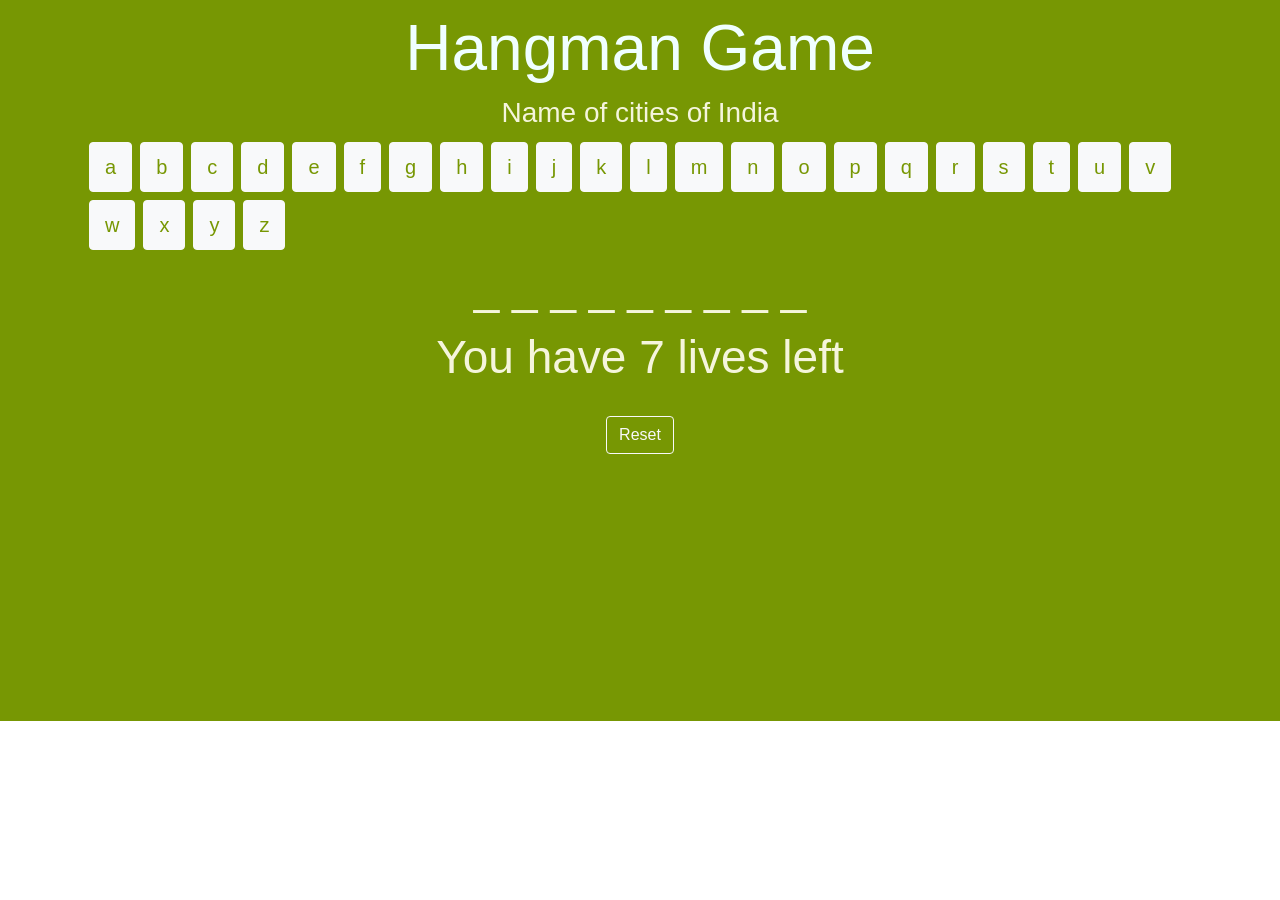
<file: index.html>
<!DOCTYPE html>
<html lang="en">
  <head>
    <meta charset="UTF-8" />
    <meta name="viewport" content="width=device-width, initial-scale=1.0" />
    <title>Document</title>

    <link rel="stylesheet" href="hangman.css" />
    <link rel="stylesheet" href="https://stackpath.bootstrapcdn.com/bootstrap/4.5.2/css/bootstrap.min.css" integrity="sha384-JcKb8q3iqJ61gNV9KGb8thSsNjpSL0n8PARn9HuZOnIxN0hoP+VmmDGMN5t9UJ0Z" crossorigin="anonymous">

  </head>
  <body >
    <div class="body">

      <div class="container">
        <div class="text-center hangman-heading">Hangman Game</div>
        <h3 class="text-center" style="color: beige;">Name of cities of India</h3>
        <div id="buttons-row">
            <!-- <button type="button"  id="button" class="button btn btn-light mx-1">
                <div class="letter" id="letter">a</div>
            </button> -->
        </div>

        <div id="qstn" class="ans text-center"></div>

        <div id="status" class="ans text-center"></div>
      </div>

      <div class="d-flex justify-content-center mt-4">
        <button class="btn btn-outline-light " id="reset">Reset</button>
      </div>
    </div>

    
    <script src="https://code.jquery.com/jquery-3.5.1.slim.min.js" integrity="sha384-DfXdz2htPH0lsSSs5nCTpuj/zy4C+OGpamoFVy38MVBnE+IbbVYUew+OrCXaRkfj" crossorigin="anonymous"></script>
<script src="https://cdn.jsdelivr.net/npm/popper.js@1.16.1/dist/umd/popper.min.js" integrity="sha384-9/reFTGAW83EW2RDu2S0VKaIzap3H66lZH81PoYlFhbGU+6BZp6G7niu735Sk7lN" crossorigin="anonymous"></script>
<script src="https://stackpath.bootstrapcdn.com/bootstrap/4.5.2/js/bootstrap.min.js" integrity="sha384-B4gt1jrGC7Jh4AgTPSdUtOBvfO8shuf57BaghqFfPlYxofvL8/KUEfYiJOMMV+rV" crossorigin="anonymous"></script>
    <script src="hangman.js"></script>
  </body>
</html>
</file>
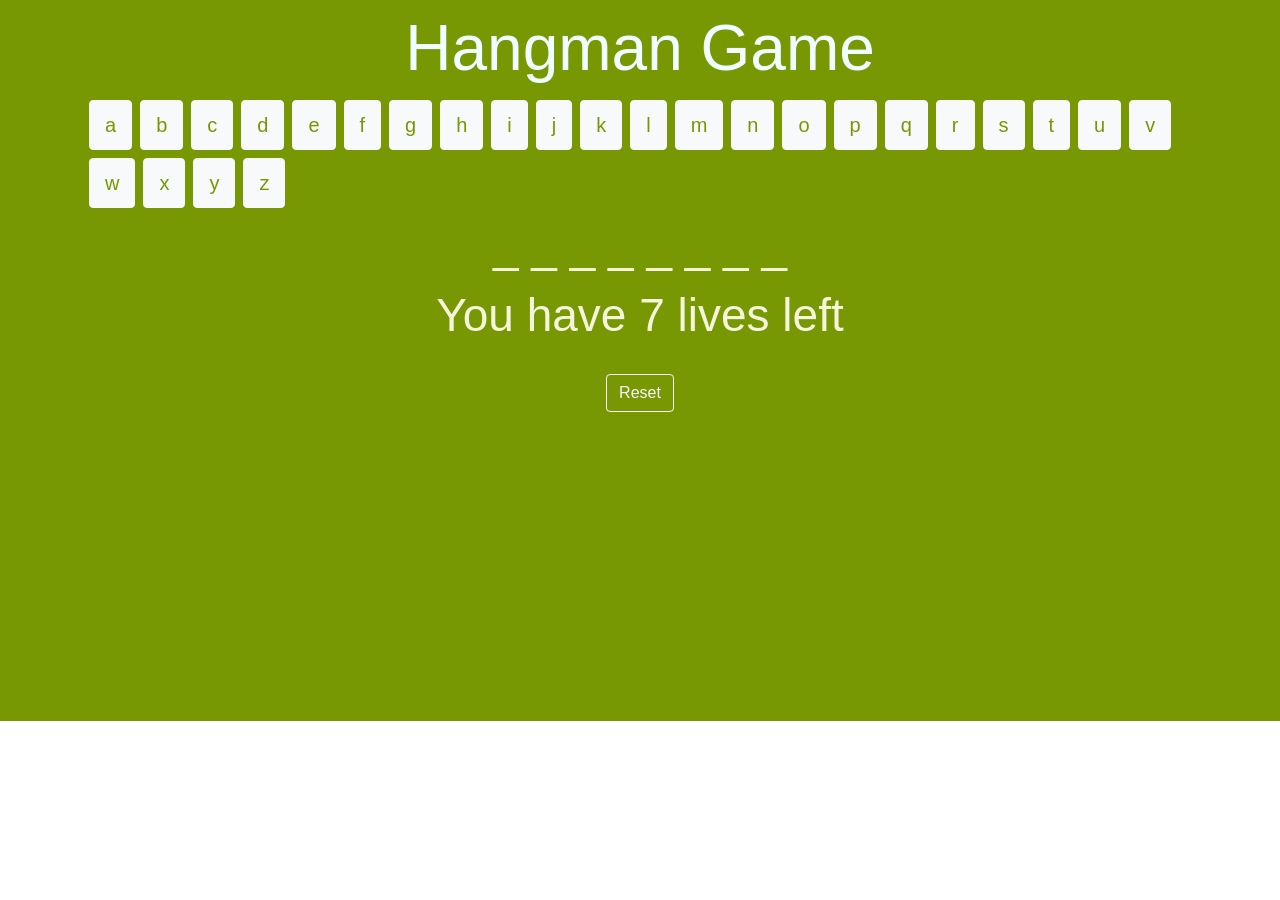
<file: hangman.html>
<!DOCTYPE html>
<html lang="en">
  <head>
    <meta charset="UTF-8" />
    <meta name="viewport" content="width=device-width, initial-scale=1.0" />
    <title>Document</title>

    <link rel="stylesheet" href="hangman.css" />
    <link rel="stylesheet" href="https://stackpath.bootstrapcdn.com/bootstrap/4.5.2/css/bootstrap.min.css" integrity="sha384-JcKb8q3iqJ61gNV9KGb8thSsNjpSL0n8PARn9HuZOnIxN0hoP+VmmDGMN5t9UJ0Z" crossorigin="anonymous">

  </head>
  <body >
    <div class="body">

      <div class="container">
        <div class="text-center hangman-heading">Hangman Game</div>
        <div id="buttons-row">
            <!-- <button type="button"  id="button" class="button btn btn-light mx-1">
                <div class="letter" id="letter">a</div>
            </button> -->
        </div>

        <div id="qstn" class="ans text-center"></div>

        <div id="status" class="ans text-center"></div>
      </div>

      <div class="d-flex justify-content-center mt-4">
        <button class="btn btn-outline-light " id="reset">Reset</button>
      </div>
    </div>

    
    <script src="https://code.jquery.com/jquery-3.5.1.slim.min.js" integrity="sha384-DfXdz2htPH0lsSSs5nCTpuj/zy4C+OGpamoFVy38MVBnE+IbbVYUew+OrCXaRkfj" crossorigin="anonymous"></script>
<script src="https://cdn.jsdelivr.net/npm/popper.js@1.16.1/dist/umd/popper.min.js" integrity="sha384-9/reFTGAW83EW2RDu2S0VKaIzap3H66lZH81PoYlFhbGU+6BZp6G7niu735Sk7lN" crossorigin="anonymous"></script>
<script src="https://stackpath.bootstrapcdn.com/bootstrap/4.5.2/js/bootstrap.min.js" integrity="sha384-B4gt1jrGC7Jh4AgTPSdUtOBvfO8shuf57BaghqFfPlYxofvL8/KUEfYiJOMMV+rV" crossorigin="anonymous"></script>
    <script src="hangman.js"></script>
  </body>
</html>
</file>
<file: hangman.css>
.body {
  background-color: rgb(119, 151, 3);
  height: 721px;
}

.hangman-heading {
  font-size: 4rem;
  color: azure;
}

.letter{
    font-size: 20px;
    color: rgb(119, 151, 3);
    padding: 3px 3px 3px 3px;
}

.ans{
    font-size: 46px;
    color: beige;
}
</file>
